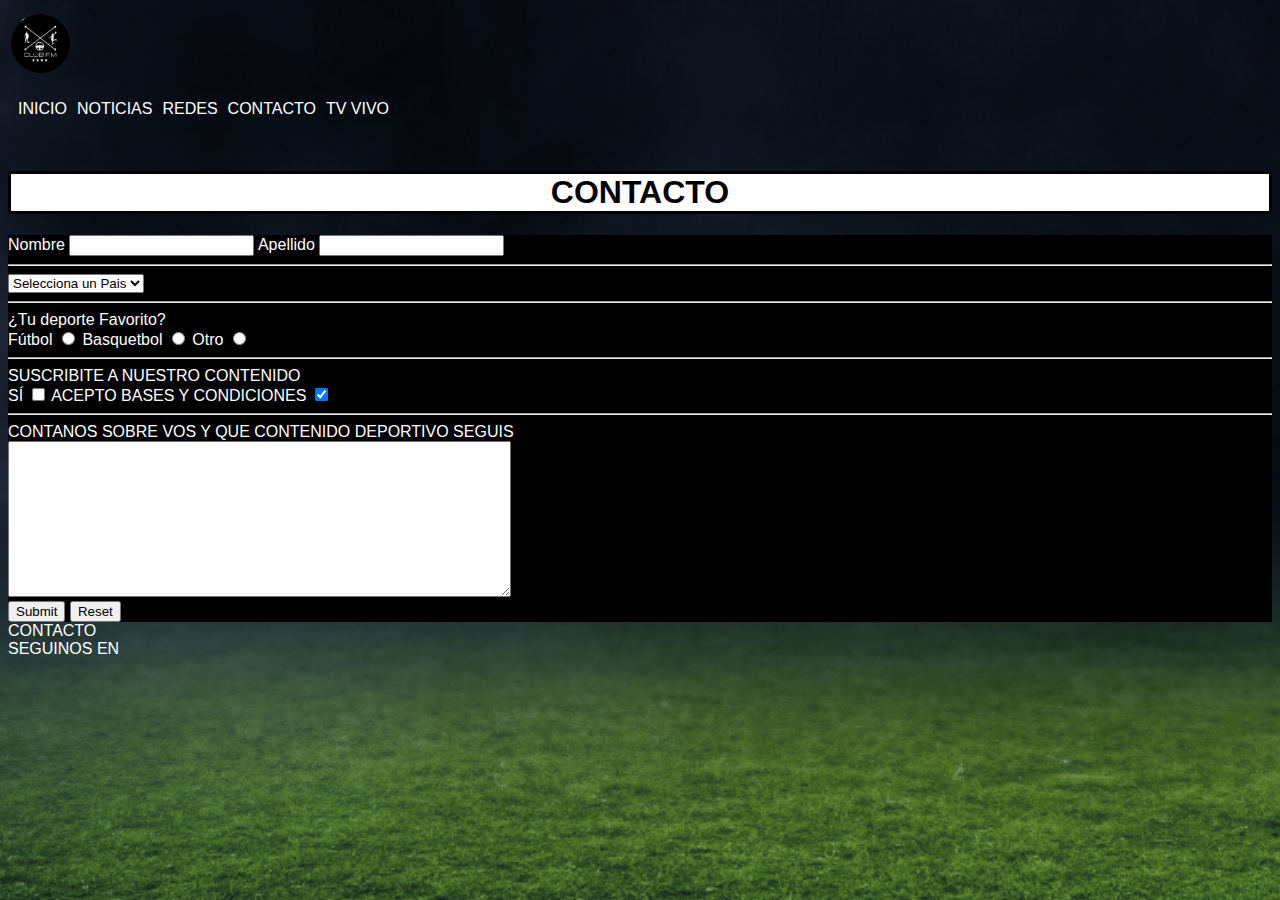
<file: pages/contacto.html>
<!DOCTYPE html>
<html lang="es">
<head>
    <meta charset="UTF-8">
    <meta http-equiv="X-UA-Compatible" content="IE=edge">
    <meta name="viewport" content="width=device-width, initial-scale=1.0">
    <meta name="description" content="Esta Pagina trata sobre un medio deportivo el cual incluye todo tipo de informacion de los mismos">    
    <meta name="keywords" content="CLUB FM ,BASQUET, TENIS, FUTBOL, DEPORTE, PERIODISMO ">
    <title>CONTACTO</title> 
    <link rel="shortcut icon" href="./../assets/icon.png" type="image/x-icon">
   
    <link rel="stylesheet" href="./../styles/styles.css">
    <link rel="stylesheet" href="https://cdnjs.cloudflare.com/ajax/libs/animate.css/4.1.1/animate.min.css">
       <link href="https://cdn.jsdelivr.net/npm/bootstrap@5.2.0-beta1/dist/css/bootstrap.min.css" rel="stylesheet" integrity="sha384-0evHe/X+R7YkIZDRvuzKMRqM+OrBnVFBL6DOitfPri4tjfHxaWutUpFmBp4vmVor" crossorigin="anonymous">
       
</head>
<div class="container" >
    <div class="row" >
      <div class="col-xs-12 col-md-12 col-lg-12">
<!--inicio de body-->
<body class="bodyc">
    <header>
        <div class="nac">
        <nav>
            <a href="./../index.html"> <img class="logoweb wow animate__heartBeat" src="./../assets/logo2.png" alt="logo" ></a> 
            
            <ul class="ulc">
                
                <li class="lic"><a class="ac" href="../index.html">INICIO</a></li>
                <li class="lic"><a class="ac" href="./../pages/noticias.html">NOTICIAS</a></li>
                <li class="lic"><a class="ac" href="./../pages/Redes.html">REDES</a></li>
                <li class="lic"><a class="ac" href="./../pages/contacto.html">CONTACTO</a></li> 
                <li class="lic"><a class="ac" href="./../pages/tvvivo.HTML">TV VIVO</a></li>
            </ul>
            
        </nav>
        </div>
    </header>                 
    <!--cierre de header-->
    <main>
         <Section>
             <h1 class="h1c ">CONTACTO</h1>
            <form class="formc">
                <label for="Nombre">
                    Nombre
                    <input type="text" id="Nombre">   
                </label>
                <label for="Apellido">
                    Apellido
                    <input type="text" id="Apellido"> <hr>
                </label>
                <select>
                    <option selected="selected"> Selecciona un Pais</option>
                        <option>Argentina</option>
                        <option>Brasil</option>
                        <option >España</option>
                        <option >Mexico</option>
                    <option >Otro</option>
                </select>  <hr>
                <label>
                    ¿Tu deporte Favorito?
                </label>
                    <br>

                <span>Fútbol</span>
                    <input type="radio" name="deporte">
                <span>Basquetbol</span>
                    <input type="radio" name="deporte">
                <span>Otro</span>
                    <input type="radio" name="deporte"> <hr>
                <label>
                SUSCRIBITE A NUESTRO CONTENIDO
                </label>
                <br>
                <span>SÍ</span>
                    <input type="checkbox" name="ok">
                <span>ACEPTO BASES Y CONDICIONES</span>
                    <input type="checkbox" name="ok" checked="check">
                    <hr>

                <label>
                CONTANOS SOBRE VOS Y QUE CONTENIDO DEPORTIVO SEGUIS
                </label>
                    <br>
                    <textarea name="OPINION"  cols="60" rows="10"></textarea>
                    <br>
                    <input type="submit">
                    <input type="reset"> 
                </Section> 
    </main>  
     <footer class="footc">
        <li class="lic"><a  class="acus" href="./contacto.html">CONTACTO</a></li>
        <li class="lic"><a class="acus" href="https://www.instagram.com/clubfm_pd/">SEGUINOS EN</a></li>
    </footer>
    </div>
        </div>
            </div>

</body>
</file>
<file: styles/styles.css>
body {
  background-image: url(./../assets/fonod5.png);
  overflow: auto;
}

.gridlogo {
  display: grid;
  grid-template-columns: 100px;
  background-color: black;
  grid-template-rows: 50px;
  grid-row-gap: 15px;
  grid-column-gap: 10px;
}

.gridnav {
  background-color: black;
}
.gridnav .inicio, .gridnav .tvvivo, .gridnav .contacto, .gridnav .redes, .gridnav .noticias {
  display: inline;
  margin-left: 0px;
  margin-right: 10px;
}
.gridnav .list {
  list-style-type: none;
  margin: 0px;
  padding: 0px;
  border-top: solid black;
  border-bottom: solid black;
  text-transform: none;
  font-family: Impact, Haettenschweiler, "Arial Narrow Bold", sans-serif;
}
.gridnav .list li {
  display: inline;
  margin: 0px;
  bottom: 200px;
  justify-content: space-around;
}
.gridnav .a {
  text-decoration: none;
  color: white;
}
.gridnav .a:hover {
  -webkit-text-decoration: double;
          text-decoration: double;
  color: rgba(243, 243, 243, 0.733);
  text-decoration: underline;
}

.gridimg {
  display: grid;
  width: 96%;
  max-width: 960px;
  margin: auto;
}
.gridimg .img {
  width: 100%;
  height: auto;
  border: double white;
  -webkit-animation-duration: 5s;
          animation-duration: 5s;
}

.parrafo {
  text-align: center;
  font-family: Impact, Haettenschweiler, "Arial Narrow Bold", sans-serif;
  font-size: xx-large;
  text-transform: uppercase;
  border-top: solid black;
  border-bottom: solid black;
  border-left: solid black;
  border-right: solid black;
  background-color: white;
}
.parrafo:hover {
  background-image: url(./../assets/fonod5.png);
}

.footer {
  margin-top: 300px;
  overflow: hidden;
  height: 200px;
  margin: 0px;
}
.footer .listdos {
  list-style-type: none;
  display: inline-block;
  width: 100px;
  margin-top: 50px;
  margin-left: 50px;
}
.footer .listdos .ali {
  font-family: Impact, Haettenschweiler, "Arial Narrow Bold", sans-serif;
  color: white;
  text-decoration: none;
}
.footer .listdos .ali:hover {
  -webkit-text-decoration: double;
          text-decoration: double;
  color: rgba(243, 243, 243, 0.733);
  text-decoration: underline;
}

.bodytv {
  background-image: url(./../assets/fonod5.png);
  overflow: visible;
}

.headertv {
  background-color: black;
  border: solid black;
  display: flex;
  justify-content: auto;
  align-items: center;
  background-color: black;
  border: solid black;
  margin: top -230px;
}
.headertv .logoweb {
  width: 87px;
  position: relative;
  top: -7px;
  right: 10px;
}
.headertv .ultv {
  list-style: none;
  display: inline;
  list-style: none;
  font-family: Impact, Haettenschweiler, "Arial Narrow Bold", sans-serif;
  display: flex;
  justify-content: auto;
  align-items: center;
  position: relative;
  top: -30px;
  left: -30px;
}
.headertv .ultv .auno {
  text-decoration: none;
  color: white;
}
.headertv .ultv .auno:hover {
  -webkit-text-decoration: double;
          text-decoration: double;
  color: rgba(243, 243, 243, 0.658);
  text-decoration: underline;
}

.listtv {
  display: inline;
  margin: 0px;
  margin-right: 10px;
  margin-left: 0px;
  align-items: center;
  margin-bottom: -12px;
  color: white;
}

.h1tv {
  font-family: Impact, Haettenschweiler, "Arial Narrow Bold", sans-serif;
  border-top: solid black;
  border-bottom: solid black;
  border-left: solid black;
  border-right: solid black;
  background-color: white;
  text-align: center;
}
.h1tv :hover {
  background-image: url(./../assets/fonod5.png);
}

.videotv {
  width: 100%;
  height: 100%;
  border: double white;
  justify-content: center;
  margin-left: 0px;
}

.footertv {
  margin-top: 23px;
  overflow: hidden;
}
.footertv .fottv {
  font-family: Impact, Haettenschweiler, "Arial Narrow Bold", sans-serif;
  display: inline-block;
  width: 90px;
}
.footertv .fottv .afot {
  text-decoration: none;
  color: white;
}
.footertv .fottv .afot:hover {
  -webkit-text-decoration: double;
          text-decoration: double;
  color: rgba(243, 243, 243, 0.733);
  text-decoration: underline;
}

.body {
  background-image: url(./../assets/fonod5.png);
}

.navr {
  background-color: black;
}
.navr .logoweb {
  width: 87px;
  position: relative;
  top: -7px;
  right: 10px;
}
.navr .ulre {
  list-style: none;
  list-style: none;
  font-family: Impact, Haettenschweiler, "Arial Narrow Bold", sans-serif;
  display: flex;
  justify-content: auto;
  align-items: center;
  position: relative;
  top: -13px;
  left: -30px;
}
.navr .ulre .lir {
  display: inline;
  margin: 0px;
  margin-right: 10px;
  margin-left: 0px;
  align-items: center;
  margin-bottom: -12px;
  color: white;
}
.navr .ulre .lir .ar {
  text-decoration: none;
  color: white;
  font-family: Impact, Haettenschweiler, "Arial Narrow Bold", sans-serif;
}
.navr .ulre .lir .ar:hover {
  -webkit-text-decoration: double;
          text-decoration: double;
  color: rgba(243, 243, 243, 0.733);
  text-decoration: underline;
}

.h1r {
  font-family: Impact, Haettenschweiler, "Arial Narrow Bold", sans-serif;
  border-top: solid black;
  border-bottom: solid black;
  border-left: solid black;
  border-right: solid black;
  background-color: white;
  text-align: center;
}
.h1r:hover {
  background-image: url(./../assets/fonod5.png);
}

.h2r {
  text-decoration: none;
  color: white;
  font-family: Impact, Haettenschweiler, "Arial Narrow Bold", sans-serif;
  text-align: center;
}

.h5r {
  display: none;
  justify-content: center;
}

.imgrr {
  position: relative;
  top: -100px;
  right: 85px;
}

.imgdosr {
  position: relative;
  top: -100px;
  right: 88px;
}

.footr {
  font-family: Impact, Haettenschweiler, "Arial Narrow Bold", sans-serif;
  list-style: none;
  display: inline-block;
  text-decoration: none;
  overflow: hidden;
  margin-top: -100px;
  justify-content: space-between;
}
.footr .afr {
  text-decoration: none;
  color: white;
  margin-right: 39px;
}
.footr .afr:hover {
  -webkit-text-decoration: double;
          text-decoration: double;
  color: rgba(243, 243, 243, 0.733);
  text-decoration: underline;
}
.footr .lifr {
  display: inline-block;
  margin-top: 100px;
  text-decoration: none;
}

.imgddos {
  -webkit-animation-duration: 3s;
          animation-duration: 3s;
  -webkit-animation-name: slidein;
          animation-name: slidein;
  -webkit-animation-iteration-count: infinite;
          animation-iteration-count: infinite;
  -webkit-animation-direction: alternate;
          animation-direction: alternate;
}
.imgddos:hover {
  color: rgba(101, 24, 226, 0.733);
  border: 100px;
}

.bodyn {
  background-image: url(./../assets/fonod5.png);
}

.connt {
  background-color: black;
}
.connt .logoweb {
  width: 87px;
  position: relative;
  top: -7px;
  right: 10px;
}
.connt .ulnn {
  list-style: none;
  list-style: none;
  font-family: Impact, Haettenschweiler, "Arial Narrow Bold", sans-serif;
  display: flex;
  justify-content: auto;
  align-items: center;
  position: relative;
  top: -13px;
  left: -30px;
  color: white;
}
.connt .ulnn .listn {
  display: inline;
  margin: 0px;
  margin-right: 10px;
  margin-left: 0px;
  align-items: center;
  margin-bottom: -12px;
  color: white;
}
.connt .ulnn .listn .an {
  text-decoration: none;
  color: white;
}
.connt .ulnn .listn .an:hover {
  -webkit-text-decoration: double;
          text-decoration: double;
  color: rgba(243, 243, 243, 0.733);
  text-decoration: underline;
}

.h1n {
  font-family: Impact, Haettenschweiler, "Arial Narrow Bold", sans-serif;
  border-top: solid black;
  border-bottom: solid black;
  border-left: solid black;
  border-right: solid black;
  background-color: white;
  text-align: center;
}
.h1n:hover {
  background-image: url(./../assets/fonod5.png);
}

.h2n {
  font-family: Impact, Haettenschweiler, "Arial Narrow Bold", sans-serif;
  color: white;
  -webkit-text-decoration: dotted;
          text-decoration: dotted;
  text-align: center;
}

.pn {
  text-decoration: none;
  color: white;
  text-transform: uppercase;
  font-family: Impact, Haettenschweiler, "Arial Narrow Bold", sans-serif;
}

.imgunon {
  border: double white;
  width: 540px;
  height: auto;
  justify-items: center;
}

.p2n {
  text-decoration: none;
  color: white;
  text-transform: uppercase;
  font-family: Impact, Haettenschweiler, "Arial Narrow Bold", sans-serif;
}

.imgn {
  border: double white;
  width: 540px;
}

.fotn {
  overflow: hidden;
}
.fotn .listnu {
  list-style-type: none;
  display: inline-block;
  position: relative;
  margin-top: 100px;
}
.fotn .listnu .an {
  color: white;
  text-decoration: none;
  font-family: Impact, Haettenschweiler, "Arial Narrow Bold", sans-serif;
}

.bodyc {
  background-image: url(./../assets/fonod5.png);
}

.logoweb {
  width: 87px;
  position: relative;
  top: -7px;
  right: 10px;
}

.ulc {
  list-style: none;
  list-style: none;
  font-family: Impact, Haettenschweiler, "Arial Narrow Bold", sans-serif;
  display: flex;
  justify-content: auto;
  align-items: center;
  position: relative;
  top: -15px;
  margin-bottom: 50px;
  left: -30px;
  color: white;
}
.ulc .lic {
  display: inline;
  margin: 0px;
  margin-right: 10px;
  margin-left: 0px;
  align-items: center;
  margin-bottom: -12px;
  color: white;
}
.ulc .lic .ac {
  color: white;
  font-family: Impact, Haettenschweiler, "Arial Narrow Bold", sans-serif;
  text-decoration: none;
}
.ulc .lic .ac:hover {
  -webkit-text-decoration: double;
          text-decoration: double;
  color: rgba(243, 243, 243, 0.733);
  text-decoration: underline;
}

.h1c {
  border-top: solid black;
  border-bottom: solid black;
  border-left: solid black;
  border-right: solid black;
  background-color: white;
  text-align: center;
  font-family: Impact, Haettenschweiler, "Arial Narrow Bold", sans-serif;
}
.h1c:hover {
  background-image: url(./../assets/fonod5.png);
}

.formc {
  color: white;
  font-family: Impact, Haettenschweiler, "Arial Narrow Bold", sans-serif;
  background-color: black;
}

.acus {
  text-decoration: none;
  list-style-type: none;
  font-family: Impact, Haettenschweiler, "Arial Narrow Bold", sans-serif;
  color: white;
}
.acus:hover {
  -webkit-text-decoration: double;
          text-decoration: double;
  color: rgba(243, 243, 243, 0.733);
  text-decoration: underline;
}/*# sourceMappingURL=styles.css.map */
</file>
